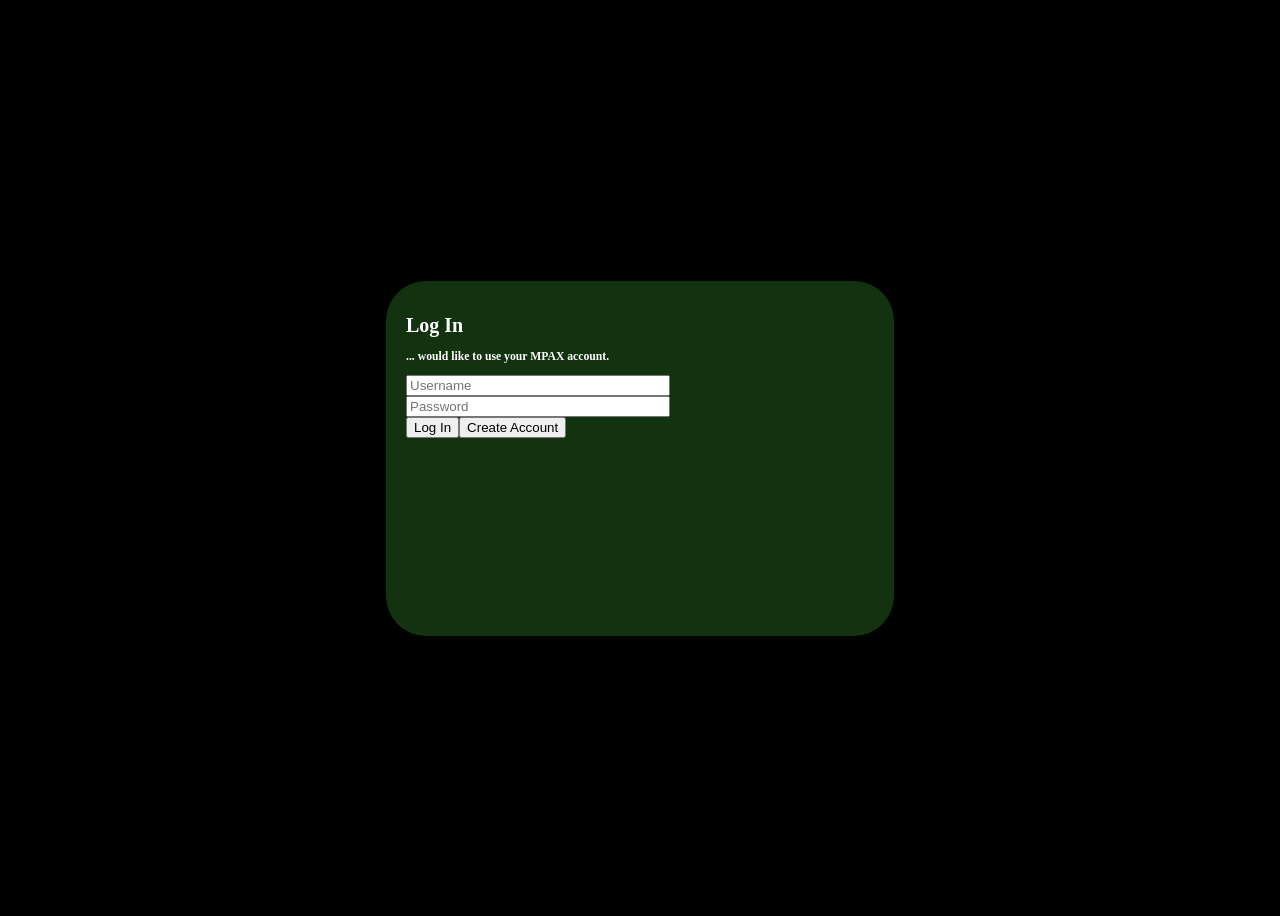
<file: login.html>
<!DOCTYPE html>
<html id="lhtml">
  <head>
    <title>MPO Ultimate</title>
    <link rel="stylesheet" href="styles.css" />
  </head>
  <body>
    <div id="log-in-section">
      <h1>Log In</h1>
      <h3><span id="app-need-account">...</span> would like to use your MPAX account.</h3>
      <input id="uname" placeholder="Username"><br>
      <input id="pword" placeholder="Password" type="password"><br>
      <button onclick="logIn()">Log In</button><button onclick="createAccount()">Create Account</button>
    </div>
    <script src="login.js"></script>
  </body>
</html>
</file>
<file: styles.css>
body {
  background-color: #000;
  color: #fff;
  
}
#lhtml body {
display: flex;
  justify-content: center; /* Centers horizontally */
  align-items: center;     /* Centers vertically */
  min-height: 100vh;       /* Fills the entire screen height */
}
.header {
	color: #5C6AC4;
  font-family: fantasy, sans-serif;
  text-align: center;
  position: sticky;
  top: 0;
  width: 100%;
  background-color: #38ff4f;
}
.header button {
  background-color: #2f94e7;
  vertical-align: center;
}
#log-in-section {
  background-color: #133210;
  margin: 0 42vh;
  width: 40vw;
  height: 35vh;
  padding: 20px;
  border-radius: 40px;
  font-size: 10px;
}
#log-in-section input {
  width: 20vw;
}
#d {
  height: 10000px;
}
</file>
